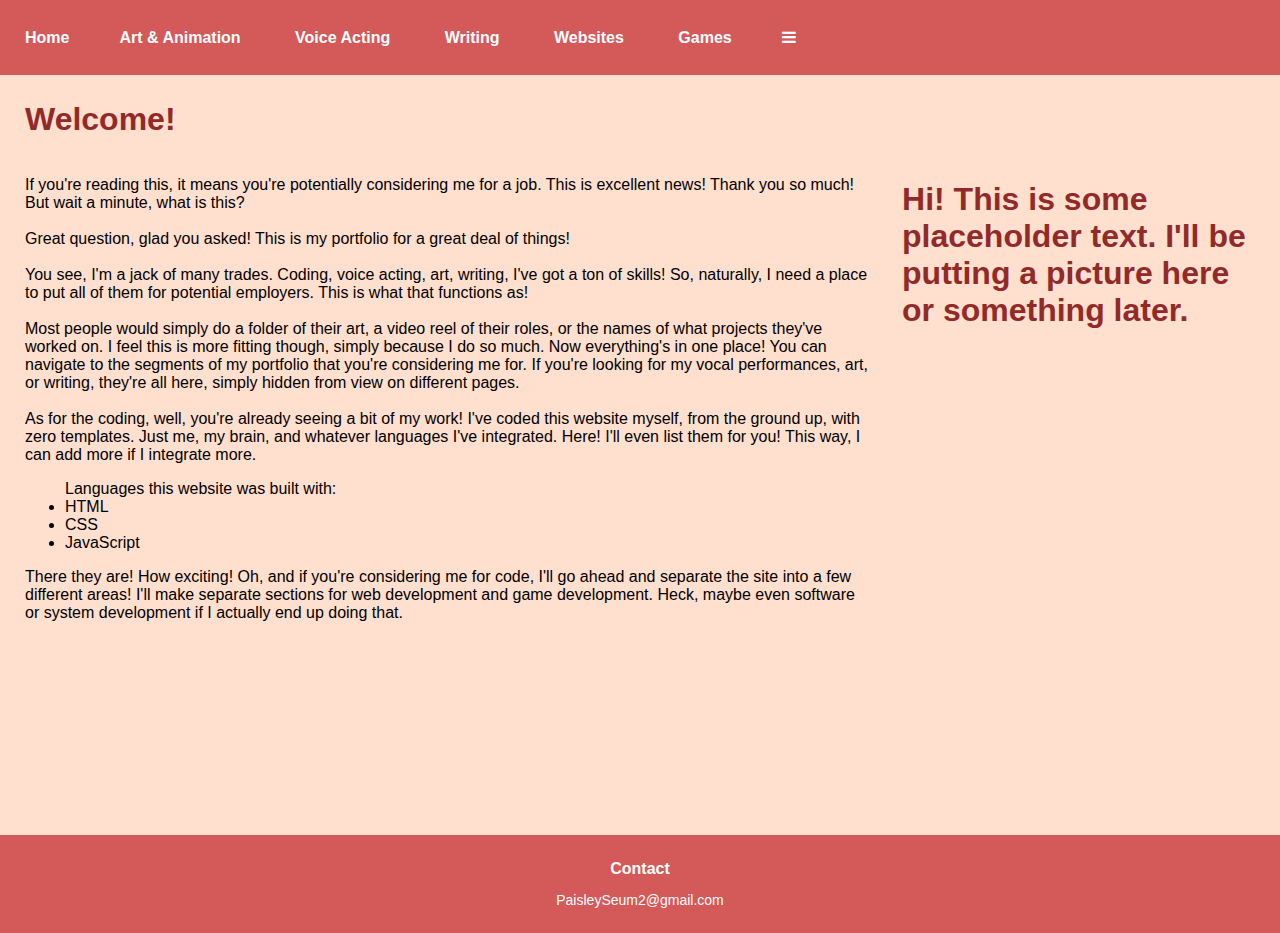
<file: index.html>
<!DOCTYPE html>
<html lang="en">
<head>
    <meta charset="UTF-8">
    <meta name="viewport" content="width=device-width, initial-scale=1.0">
    <title>Paisley Seum's Portfolio</title>
    <link rel="stylesheet" href="style.css">
    <link rel="stylesheet" href="https://cdnjs.cloudflare.com/ajax/libs/font-awesome/4.7.0/css/font-awesome.min.css">
</head>
<body>
    <header>
        <div class="navi-bg">
            <div class="navi">
                <h4 class="navi-link">
                    <a href="index.html">Home</a>
                </h4>
            </div>
            <div class="navi">
                <h4 class="navi-link">
                    <a href="art-and-animation.html">Art & Animation</a>
                    <a href="voice-acting.html">Voice Acting</a>
                    <a href="writing.html">Writing</a>
                    <a href="code-websites.html">Websites</a>
                    <a href="code-games.html">Games</a>
                </h4>
                <div class="navi-link" id="mobile-links">
                    <a href="art-and-animation.html">Art & Animation</a>
                    <a href="voice-acting.html">Voice Acting</a>
                    <a href="writing.html">Writing</a>
                    <a href="code-websites.html">Websites</a>
                    <a href="code-games.html">Games</a>
                  </div>
                  <!-- "Hamburger menu" / "Bar icon" to toggle the navigation links -->
                  <a href="javascript:void(0);" class="icon" onclick="myFunction()">
                    <i class="fa fa-bars"></i>
                  </a>
            </div>
        </div>
        <h1 class="welcome">Welcome!</h1>
    </header>
    <main class="homepg-main">
        <div class="center">
            <div class="homepg-txt">
                <p>If you're reading this, it means you're potentially considering me for a job.
                    This is excellent news! Thank you so much! But wait a minute, what is this?<br><br>
                    Great question, glad you asked! This is my portfolio for a great deal of things!<br><br>
                    You see, I'm a jack of many trades. Coding, voice acting, art, writing, I've got a ton of skills!
                    So, naturally, I need a place to put all of them for potential employers. This is what that functions as!<br><br>
                    Most people would simply do a folder of their art, a video reel of their roles, or the names of what projects they've worked on.
                    I feel this is more fitting though, simply because I do so much. Now everything's in one place! You can navigate to the segments
                    of my portfolio that you're considering me for. If you're looking for my vocal performances, art, or writing, they're all here,
                    simply hidden from view on different pages.<br><br>
                    As for the coding, well, you're already seeing a bit of my work! I've coded this website myself, from the ground up, with zero templates.
                    Just me, my brain, and whatever languages I've integrated. Here! I'll even list them for you! This way, I can add more if I integrate more.
                </p>
                <ul>Languages this website was built with:
                    <li>HTML</li>
                    <li>CSS</li>
                    <li>JavaScript</li>
                </ul>
                <p>There they are! How exciting! Oh, and if you're considering me for code, I'll go ahead and separate the site into a few different areas!
                    I'll make separate sections for web development and game development. Heck, maybe even software or system development if I actually end up doing that.
                </p>
            </div>
            <div class="homepg-img">
                <h1>Hi! This is some placeholder text. I'll be putting a picture here or something later.</h1>
            </div>
        </div>
    </main>
    <footer>
        <div class="footer">
            <div class="footer-content">
                <h6>Contact</h6>
                <p>PaisleySeum2@gmail.com</p>
            </div>
        </div>
    </footer>
    

    <script src="js/navi.js"></script>
</body>
</html>
</file>
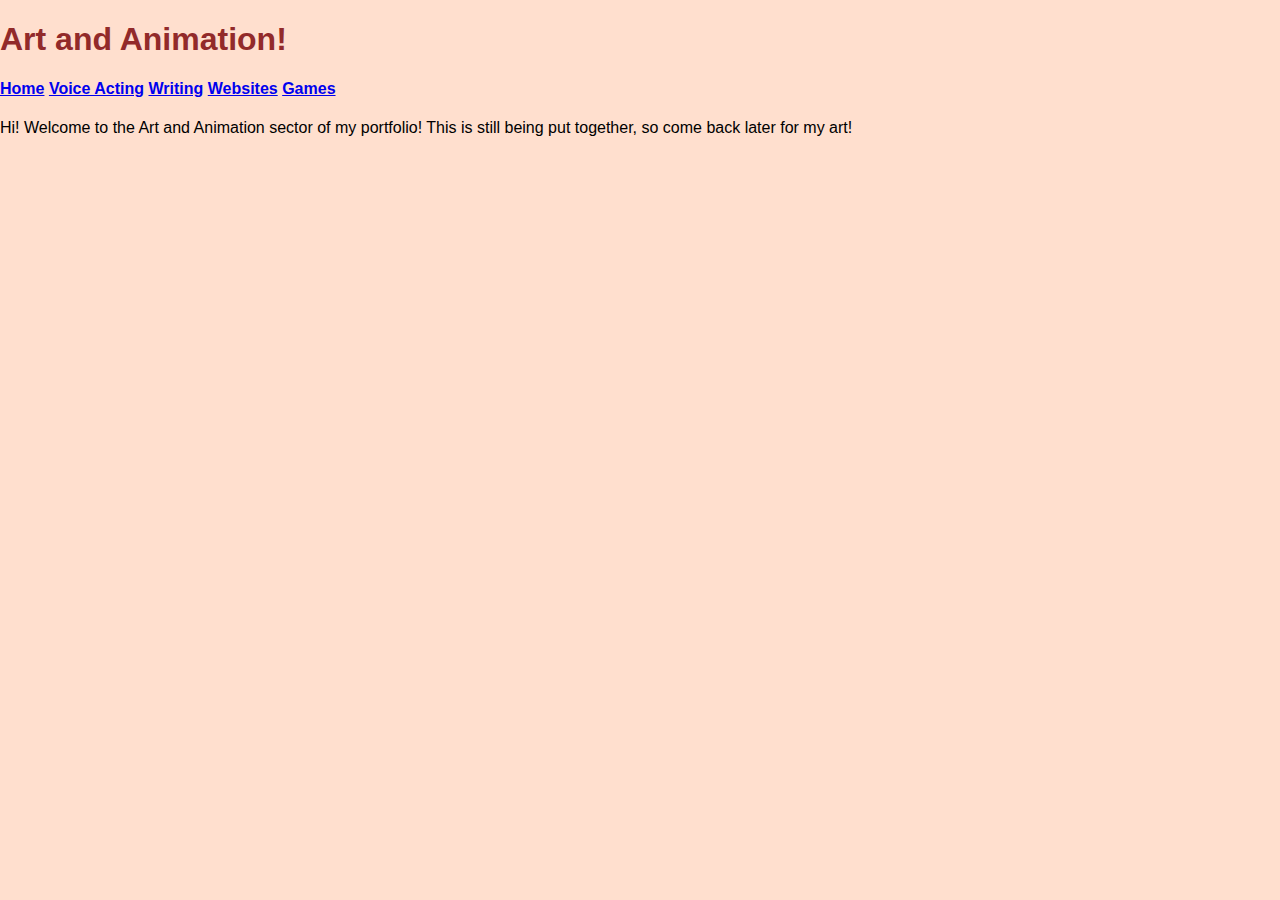
<file: art-and-animation.html>
<!DOCTYPE html>
<html lang="en">
<head>
    <meta charset="UTF-8">
    <meta name="viewport" content="width=device-width, initial-scale=1.0">
    <title>Art & Animation</title>
    <link rel="stylesheet" href="style.css">
</head>
<body>
    <header>
        <h1>Art and Animation!</h1>
        <h4>
            <a href="index.html">Home</a>
            <a href="voice-acting.html">Voice Acting</a>
            <a href="writing.html">Writing</a>
            <a href="code-websites.html">Websites</a>
            <a href="code-games.html">Games</a>
        </h4>
    </header>
    <main>
        <P>Hi! Welcome to the Art and Animation sector of my portfolio! This is still being put
            together, so come back later for my art!
        </P>
    </main>
</body>
</html>
</file>
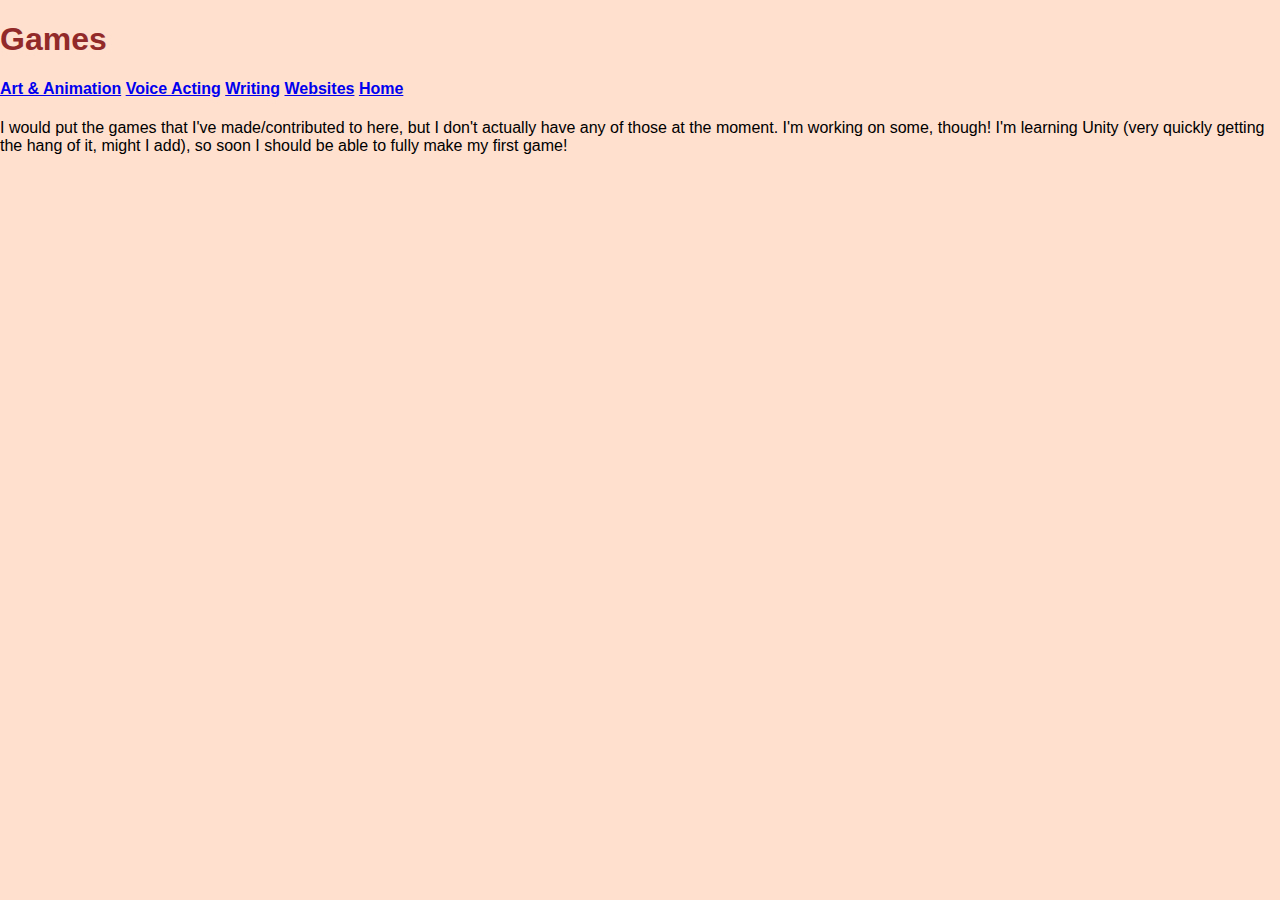
<file: code-games.html>
<!DOCTYPE html>
<html lang="en">
<head>
    <meta charset="UTF-8">
    <meta name="viewport" content="width=device-width, initial-scale=1.0">
    <title>Games</title>
    <link rel="stylesheet" href="style.css">
</head>
<body>
    <header>
        <h1>Games</h1>
        <h4>
            <a href="art-and-animation.html">Art & Animation</a>
            <a href="voice-acting.html">Voice Acting</a>
            <a href="writing.html">Writing</a>
            <a href="code-websites.html">Websites</a>
            <a href="index.html">Home</a>
        </h4>
    </header>
    <main>
        <p>I would put the games that I've made/contributed to here, but I don't actually
            have any of those at the moment. I'm working on some, though! I'm learning Unity (very quickly
            getting the hang of it, might I add), so soon I should be able to fully make my first game!
        </p>
    </main>
    <!--<h3>FaeFyre</h3>
    Put screenshots of the game here and also the demo reel
    <p>
        FaeFyre is a totally normal, definitely <em>not</em> suspicious game where you play
    as a human blacksmith, who has beem hired to make weapons and armor for the High Court of Fae.
    You have been given about a month to complete every order given to you. And when you do? Well,
    I'm sure nothing bad happens at all! <em><b>Trust me.</b></em>
    </p>-->
</body>
</html>
</file>
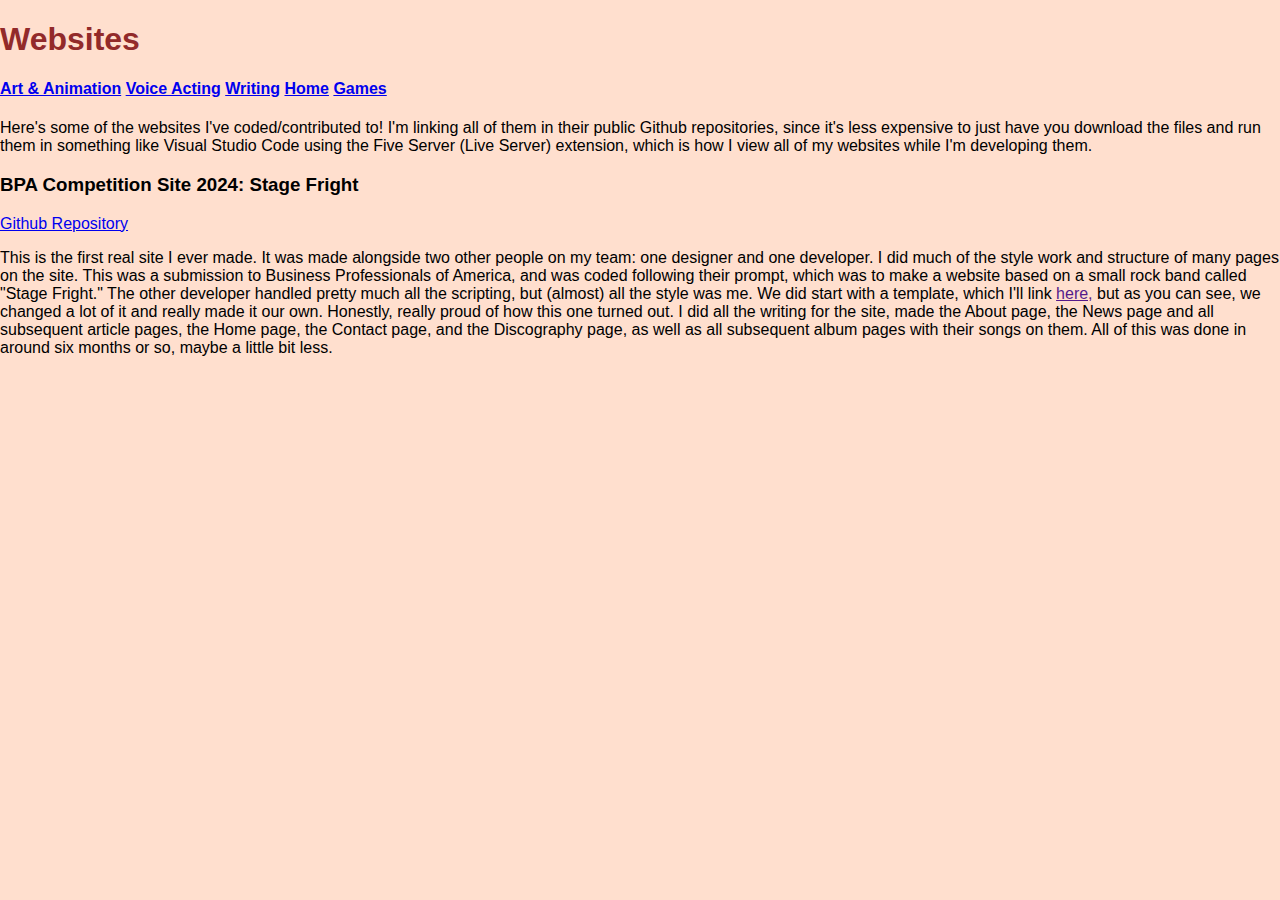
<file: code-websites.html>
<!DOCTYPE html>
<html lang="en">
<head>
    <meta charset="UTF-8">
    <meta name="viewport" content="width=device-width, initial-scale=1.0">
    <title>Websites</title>
    <link rel="stylesheet" href="style.css">
</head>
<body>
    <header>
        <h1>Websites</h1>
        <h4>
            <a href="art-and-animation.html">Art & Animation</a>
            <a href="voice-acting.html">Voice Acting</a>
            <a href="writing.html">Writing</a>
            <a href="index.html">Home</a>
            <a href="code-games.html">Games</a>
        </h4>
    </header>
    <main>
        <p>
            Here's some of the websites I've coded/contributed to! I'm linking all of them in their public
            Github repositories, since it's less expensive to just have you download the files and run them in
            something like Visual Studio Code using the Five Server (Live Server) extension, which is how I view
            all of my websites while I'm developing them.
        </p>
    </main>
    <h3>BPA Competition Site 2024: Stage Fright</h3>
    <div>
        
    </div>
    <a href="https://github.com/CrystalFae36/StageFright.git">Github Repository</a>
    <p>
        This is the first real site I ever made. It was made alongside two other people on my team:
        one designer and one developer. I did much of the style work and structure of many pages on the site.
        This was a submission to Business Professionals of America, and was coded following their prompt,
        which was to make a website based on a small rock band called "Stage Fright." The other developer
        handled pretty much all the scripting, but (almost) all the style was me. We did start with a template,
        which I'll link <a href="">here,</a> but as you can see, we changed a lot of it and really made it our
        own. Honestly, really proud of how this one turned out. I did all the writing for the site, made the About page,
        the News page and all subsequent article pages, the Home page, the Contact page, and the Discography page, as well
        as all subsequent album pages with their songs on them. All of this was done in around six months or so, maybe a little bit less.
    </p>
</body>
</html>
</file>
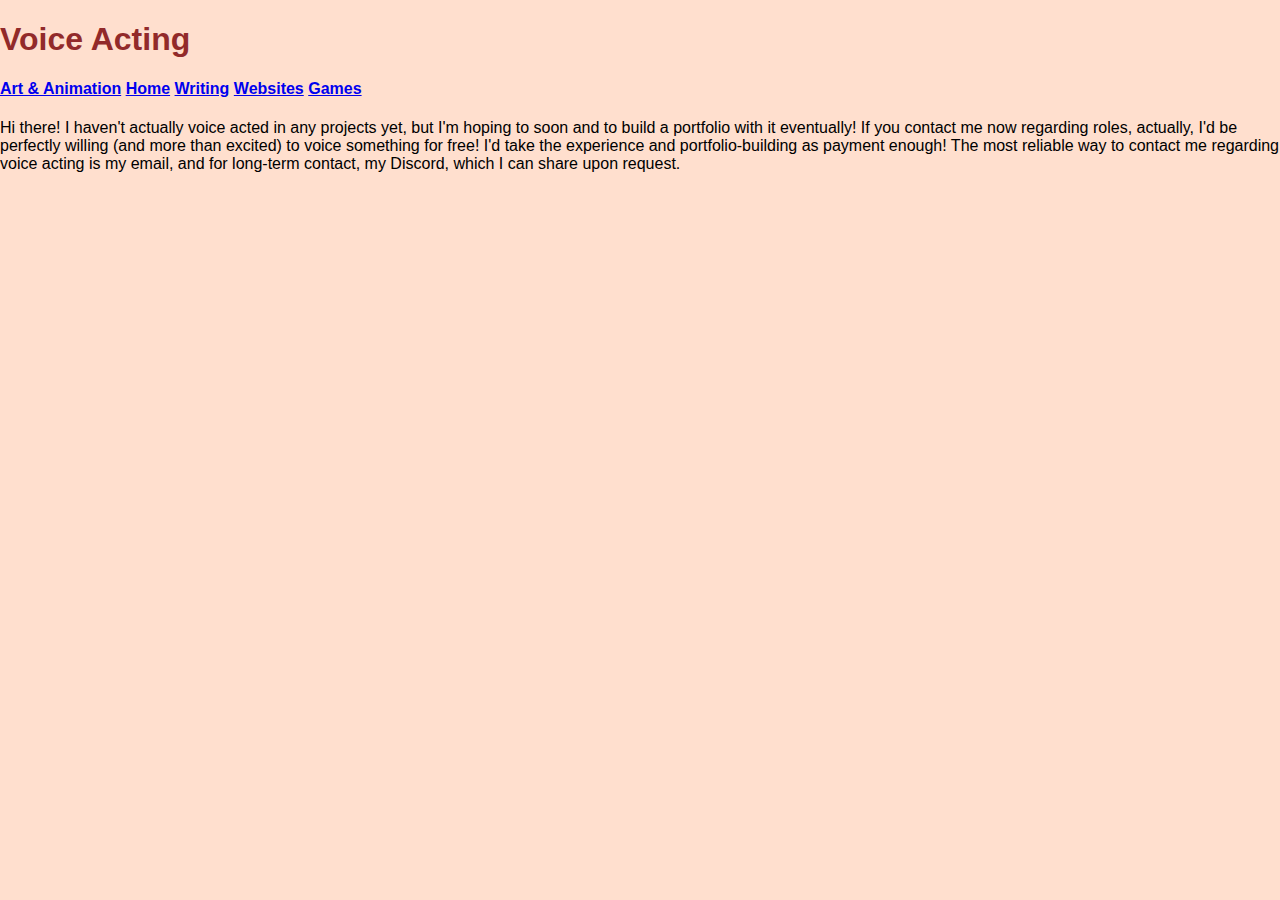
<file: voice-acting.html>
<!DOCTYPE html>
<html lang="en">
<head>
    <meta charset="UTF-8">
    <meta name="viewport" content="width=device-width, initial-scale=1.0">
    <title>Voice Acting</title>
    <link rel="stylesheet" href="style.css">
</head>
<body>
    <header>
        <h1>Voice Acting</h1>
        <h4>
            <a href="art-and-animation.html">Art & Animation</a>
            <a href="index.html">Home</a>
            <a href="writing.html">Writing</a>
            <a href="code-websites.html">Websites</a>
            <a href="code-games.html">Games</a>
        </h4>
    </header>
    <main>
        <p>
            Hi there! I haven't actually voice acted in any projects yet, but I'm hoping to soon
            and to build a portfolio with it eventually! If you contact me now regarding roles, actually, I'd be
            perfectly willing (and more than excited) to voice something for free! I'd take the experience and portfolio-building
            as payment enough! The most reliable way to contact me regarding voice acting is my email, and for long-term contact,
            my Discord, which I can share upon request.
        </p>
        <!--<p>Hi there! Here's my demo reel!</p>
        embed a demo reel here
        <p>And here's some of my favorite characters I've voiced!</p>
        <h4>Taffyta Torzealemon</h4>
        embed a picture and some of your favorite clips of her in here-->
    </main>
</body>
</html>
</file>
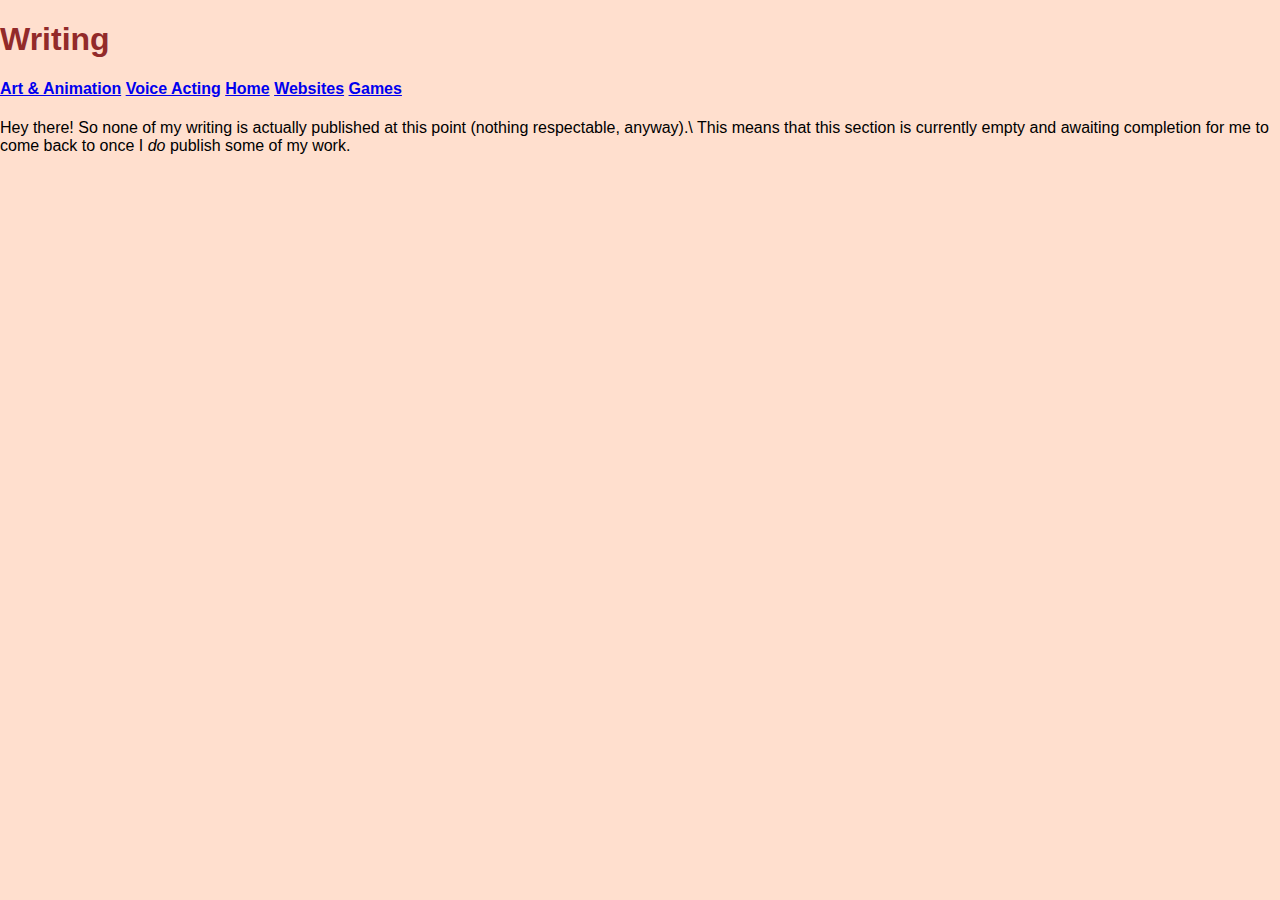
<file: writing.html>
<!DOCTYPE html>
<html lang="en">
<head>
    <meta charset="UTF-8">
    <meta name="viewport" content="width=device-width, initial-scale=1.0">
    <title>Writing</title>
    <link rel="stylesheet" href="style.css">
</head>
<body>
    <header>
        <h1>Writing</h1>
        <h4>
            <a href="art-and-animation.html">Art & Animation</a>
            <a href="voice-acting.html">Voice Acting</a>
            <a href="index.html">Home</a>
            <a href="code-websites.html">Websites</a>
            <a href="code-games.html">Games</a>
        </h4>
    </header>
    <main>
        <p>
            Hey there! So none of my writing is actually published at this point (nothing respectable, anyway).\
            This means that this section is currently empty and awaiting completion for me to come back to once I <em>do</em>
            publish some of my work.
        </p>
        <!--
        <p>
            Here's some of the things I've written!
        </p>
        <h3>
            Heroes of Craylia
        </h3>
        <h6>
            Dragon Hearted
        </h6>
        <h6>
            The Shadow Maiden
        </h6>
        <h6>
            Castaway
        </h6>
        <h6>
            Worlds Collide
        </h6>
    -->
    </main>
</body>
</html>
</file>
<file: style.css>
/* Setting up the base style for the site */

body{
    background-color:#ffdfce;
    font-family:Helvetica;
    position:relative;
    margin:0;
}
h4{
    color:IndianRed;
    font-family:Helvetica;
}
h1{
    font-family:Helvetica;
    color:rgb(146, 42, 42)
}

/* Stuff for the navigation bar */

.navi-bg{
    background-color:#d45959;
    display:flex;
    min-width:100vw;
    min-height:75px;
}

.navi{
    display:flex;
    justify-content:center;
    align-items:center;
}
.navi-link a{
    color:white;
    font-family:Helvetica;
    text-decoration:none;
    padding-left:25px;
    padding-right:25px;
}
.navi #mobile-links{
    display: none;
    color:white;
    font-family:Helvetica;
    text-decoration:none;
    padding-left:25px;
    padding-right:25px;
}

.navi-link a:hover{
    color:#d5d4d4;
    background-color:#a63a3a;
}

.navi #mobile-links:hover{
    color:#d5d4d4;
}

.icon{
    color:white;
    text-decoration:none;
    padding-left:25px;
    padding-right:25px;
}

.icon:hover{
    color:#d5d4d4;
}

/* Stuff for the home page and also base code for some other style rules */

.welcome{
    padding:5px 5px 0px 25px;
}

.center{
    display:flex;
    justify-content:center;
}
.homepg-txt{
    padding:0px 30px 10px 25px;
}

.homepg-main{
    height:75vh;
}

.homepg-img{
    padding:0px 25px 0px 0px;
}

/* Stuff for the footer */

.footer{
    display:flex;
    background-color:#d45959;
    margin-top:auto;
    bottom:0;
    width:100vw;
    align-items:center;
    justify-content:center;
}

.footer-content{
    color:white;
    font-family:Helvetica;
    text-align:center;
}

.footer-content h6{
    font-size:16px;
    margin:25px 0px 10px 0px;
}

.footer-content p{
    font-size:14px;
    margin-bottom:25px;
}
</file>
